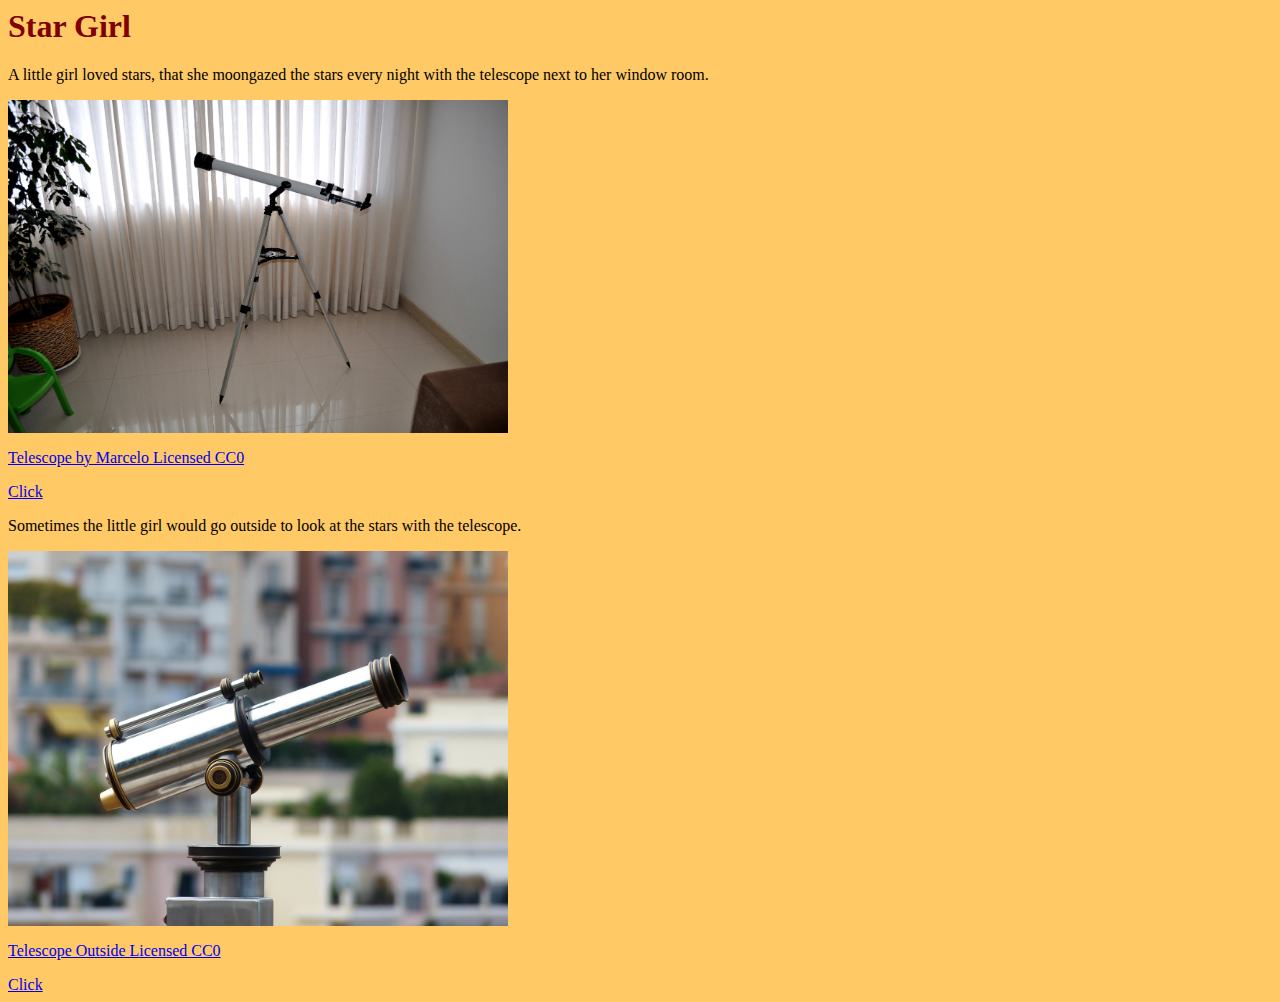
<file: index.html>
<html>
    <head>
        <title> Star Girl</title>
        <link href="styles2.css" rel="stylesheet" type="text/css"/>
    </head>
    <body>
        <h1>Star Girl</h1>
        <p> A little girl loved stars, that she moongazed the stars every night with the telescope next to her window room.</p>
        <img src= "images/telescope room.jpg" alt= "telescope" width= "500px"/>
        <p><a href= "https://pixnio.com/objects/telescope-in-the-room">Telescope by Marcelo Licensed CC0</a></p>
        <a href="index2.html">Click</a>
        <p> Sometimes the little girl would go outside to look at the stars with the telescope.</p>
        <img src= "images/telescopeOutside.jpeg" alt= "telescope white" width= "500px"/>
        <p><a href="http://maxpixel.freegreatpicture.com/By-Looking-Optics-Telescope-Vision-Overview-View-187472">Telescope Outside Licensed CC0</a></p>
        <a href="index3.html">Click</a>
        
    </body>
    
</html>
</file>
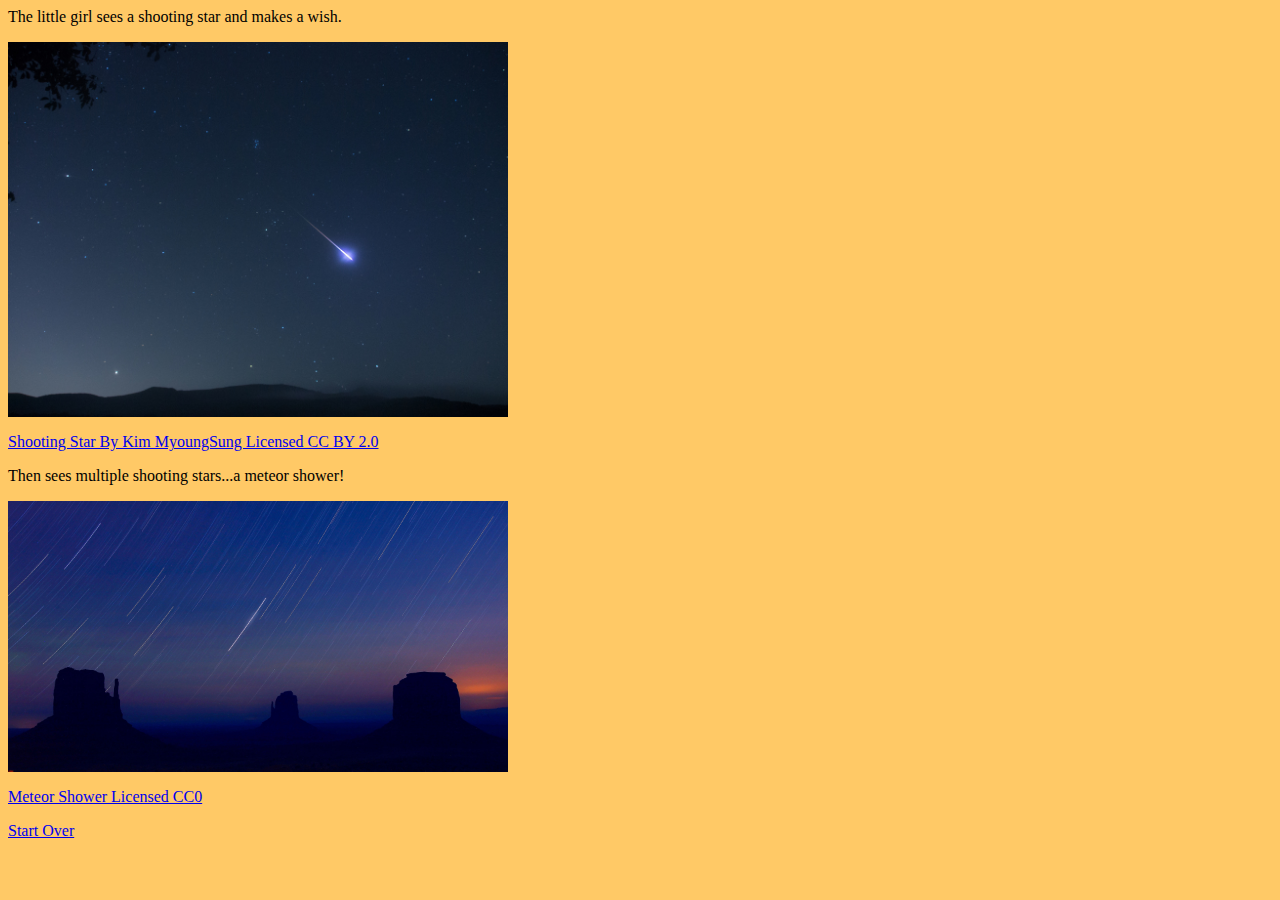
<file: index2.html>
<html>
    <head>
        <title>Star Girl</title>
         <link href="styles2.css" rel="stylesheet" type="text/css"/>
    </head>
    <p>The little girl sees a shooting star and makes a wish.</p>
    <img src= "images/shootingStar.jpg" alt= "shooting stars" width= "500px"/>
    <p><a href="https://c2.staticflickr.com/6/5334/9496927983_068c951f67_b.jpg">Shooting Star By Kim MyoungSung Licensed CC BY 2.0 </a></p>
    
    <p>Then sees multiple shooting stars...a meteor shower!</p>
    <img src="images/meteorshower.jpg" alt="meteor shower" width="500px"/>
    <p><a href="https://www.goodfreephotos.com/astrophotography/star-trails-in-the-sky-during-perseid-meteor-shower.jpg.php">Meteor Shower Licensed CC0</a></p>
    
    <a href="index.html">Start Over</a>
</html>
</file>
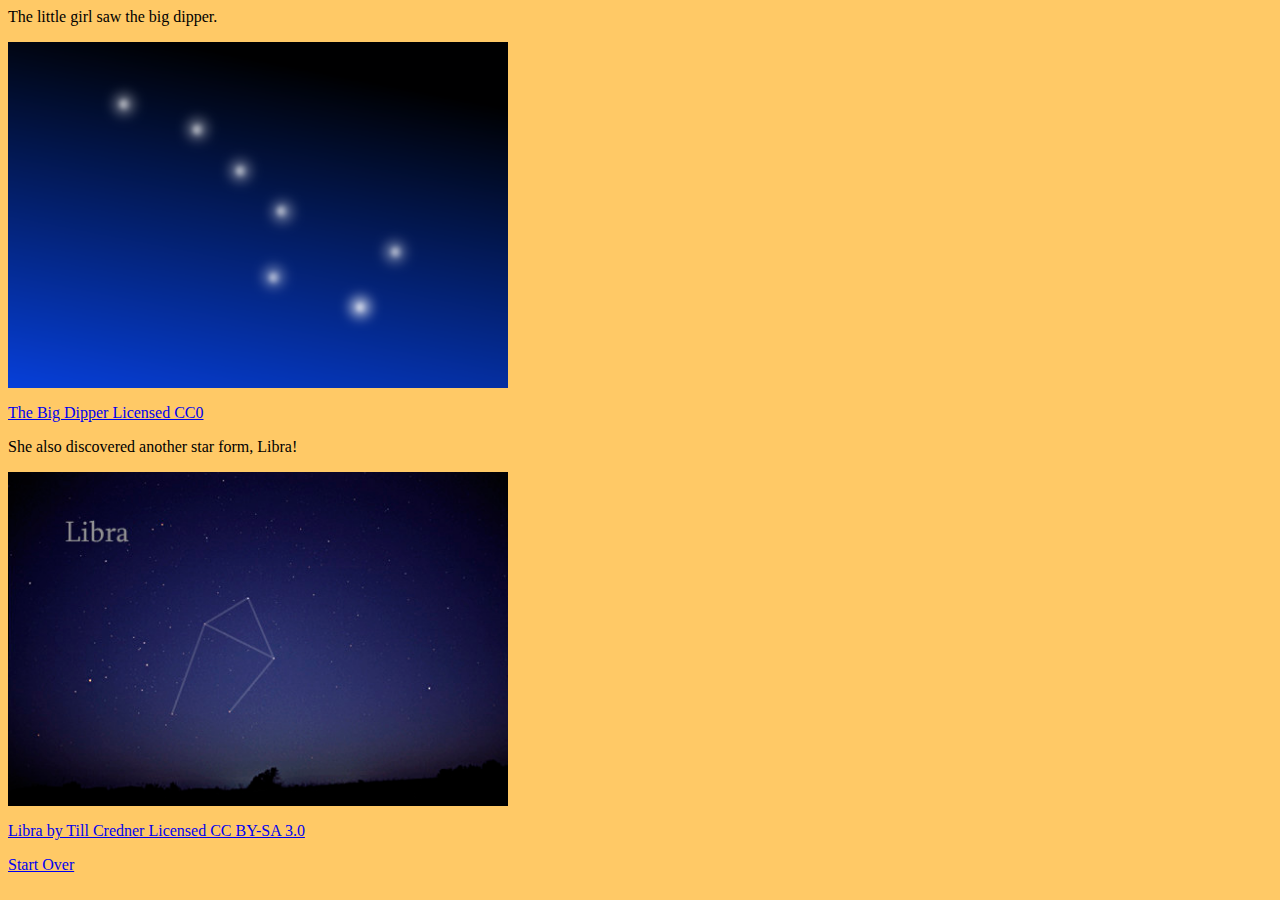
<file: index3.html>
<html>
    <head>
        <title>Star Girl</title>
         <link href="styles2.css" rel="stylesheet" type="text/css"/>
     </head>
    <p> The little girl saw the big dipper.</p>
    <img src="images/thebigdipper.png" alt="the big dipper" width= "500px"/>
    <p><a href="https://pixabay.com/en/stars-constellation-sky-night-160850/">The Big Dipper Licensed CC0</a></p>
    
    <p>She also discovered another star form, Libra!</p>
    <img src="images/librastar.jpg" alt="Libra" width="500px"/>
    <p><a href="https://en.wikipedia.org/wiki/Libra_(constellation)#/media/File:LibraCC.jpg">Libra by Till Credner Licensed CC BY-SA 3.0</a></p>
    
    <a href="index.html">Start Over</a>

</html>
</file>
<file: styles2.css>
h1{color: #800000;}
body{background-color: #FFc966;}
p{font-family: Georgia, serif;}
</file>
